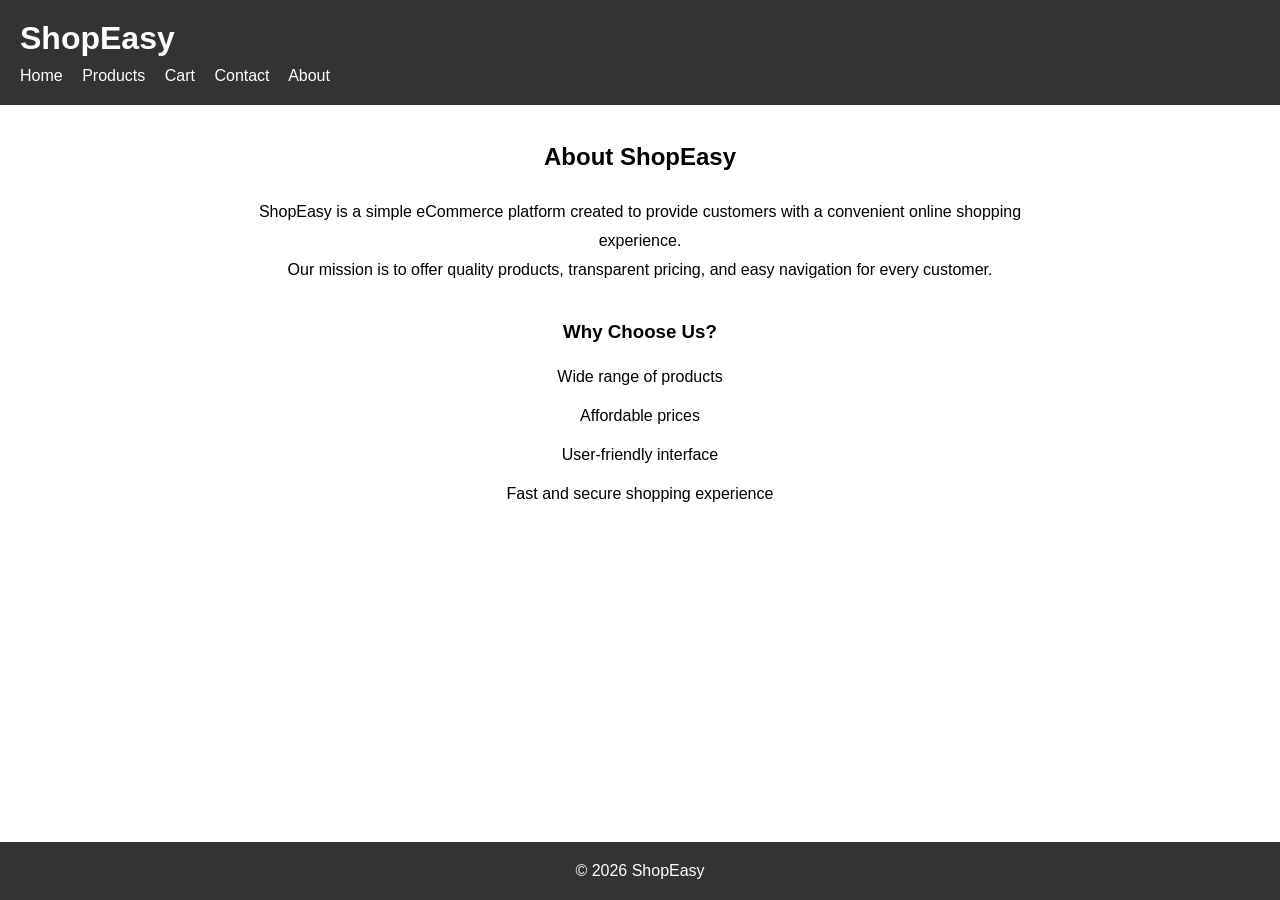
<file: about.html>
<!DOCTYPE html>
<html lang="en">
<head>
    <meta charset="UTF-8">
    <meta name="viewport" content="width=device-width, initial-scale=1.0">
    <title>...</title>

    <link rel="stylesheet" href="style.css">

    <script src="https://www.datadoghq-browser-agent.com/eu1/v6/datadog-logs.js"></script>
</head>
<body>

<header>
    <h1>ShopEasy</h1>

    <nav>
        <a href="index.html">Home</a>
        <a href="products.html">Products</a>
        <a href="cart.html">Cart</a>
        <a href="contact.html">Contact</a>
        <a href="about.html">About</a>
    </nav>
</header>

<main>
    <section class="about-section">
        <h2>About ShopEasy</h2>

        <p>
            ShopEasy is a simple eCommerce platform created to provide
            customers with a convenient online shopping experience.
        </p>

        <p>
            Our mission is to offer quality products, transparent pricing,
            and easy navigation for every customer.
        </p>

        <h3>Why Choose Us?</h3>

        <ul>
            <li>Wide range of products</li>
            <li>Affordable prices</li>
            <li>User-friendly interface</li>
            <li>Fast and secure shopping experience</li>
        </ul>
    </section>
</main>

<footer>
    <p>&copy; 2026 ShopEasy</p>
</footer>

</body>
</html>
</file>
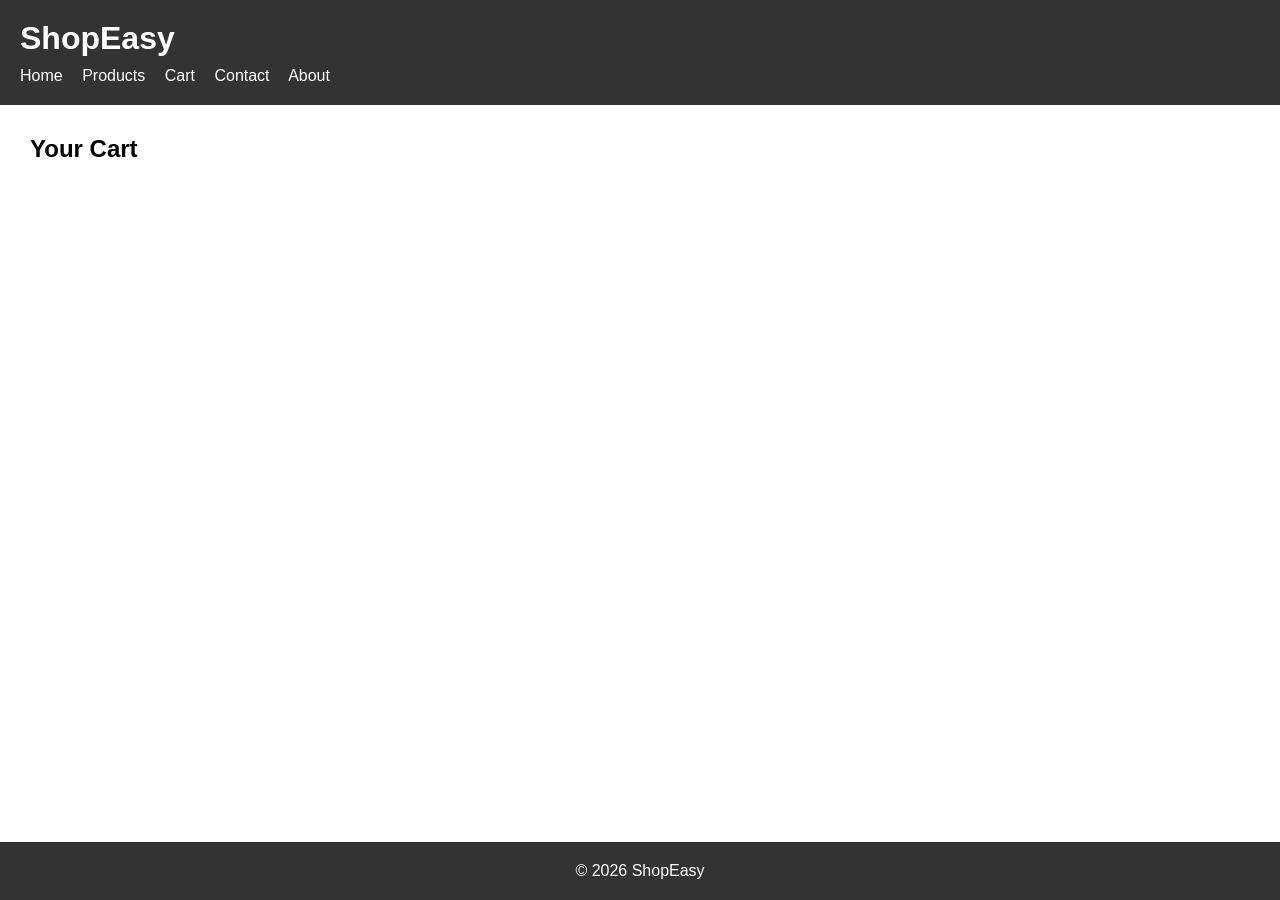
<file: cart.html>
<!DOCTYPE html>
<html lang="en">
<head>
    <meta charset="UTF-8">
    <meta name="viewport" content="width=device-width, initial-scale=1.0">
    <title>...</title>

    <link rel="stylesheet" href="style.css">

    <script src="https://www.datadoghq-browser-agent.com/eu1/v6/datadog-logs.js"></script>
</head>
<body>

<header>
    <h1>ShopEasy</h1>

    <nav>
        <a href="index.html">Home</a>
        <a href="products.html">Products</a>
        <a href="cart.html">Cart</a>
        <a href="contact.html">Contact</a>
        <a href="about.html">About</a>
    </nav>
</header>

<main>
    <h2>Your Cart</h2>

    <div id="cartContainer"></div>
</main>

<footer>
    <p>&copy; 2026 ShopEasy</p>
</footer>

<script src="script.js"></script>

</body>
</html>
</file>
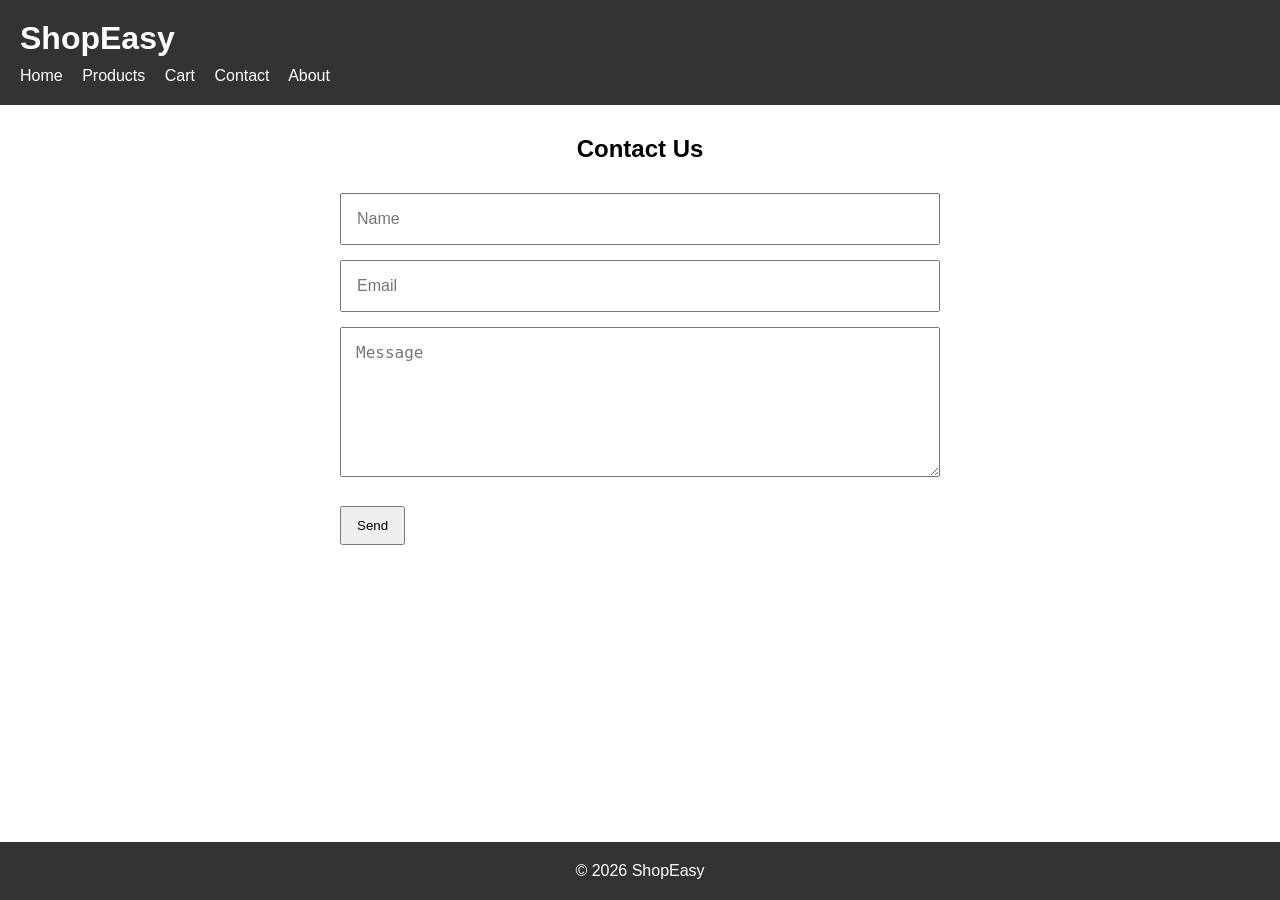
<file: contact.html>
<!DOCTYPE html>
<html lang="en">
<head>
    <meta charset="UTF-8">
    <meta name="viewport" content="width=device-width, initial-scale=1.0">
    <title>...</title>

    <link rel="stylesheet" href="style.css">

    <script src="https://www.datadoghq-browser-agent.com/eu1/v6/datadog-logs.js"></script>
</head>
<body>

<header>
    <h1>ShopEasy</h1>

    <nav>
        <a href="index.html">Home</a>
        <a href="products.html">Products</a>
        <a href="cart.html">Cart</a>
        <a href="contact.html">Contact</a>
        <a href="about.html">About</a>
    </nav>
</header>

<main>

    <h2 class="contact-title">Contact Us</h2>

    <form id="contactForm">

        <input
            type="text"
            id="name"
            placeholder="Name"
            required
        >

        <input
            type="email"
            id="email"
            placeholder="Email"
            required
        >

        <textarea
            id="message"
            placeholder="Message"
            required
        ></textarea>

        <button type="submit">
            Send
        </button>

        <p id="formMessage"></p>

    </form>

</main>

<footer>
    <p>&copy; 2026 ShopEasy</p>
</footer>

<script src="script.js"></script>

</body>
</html>
</file>
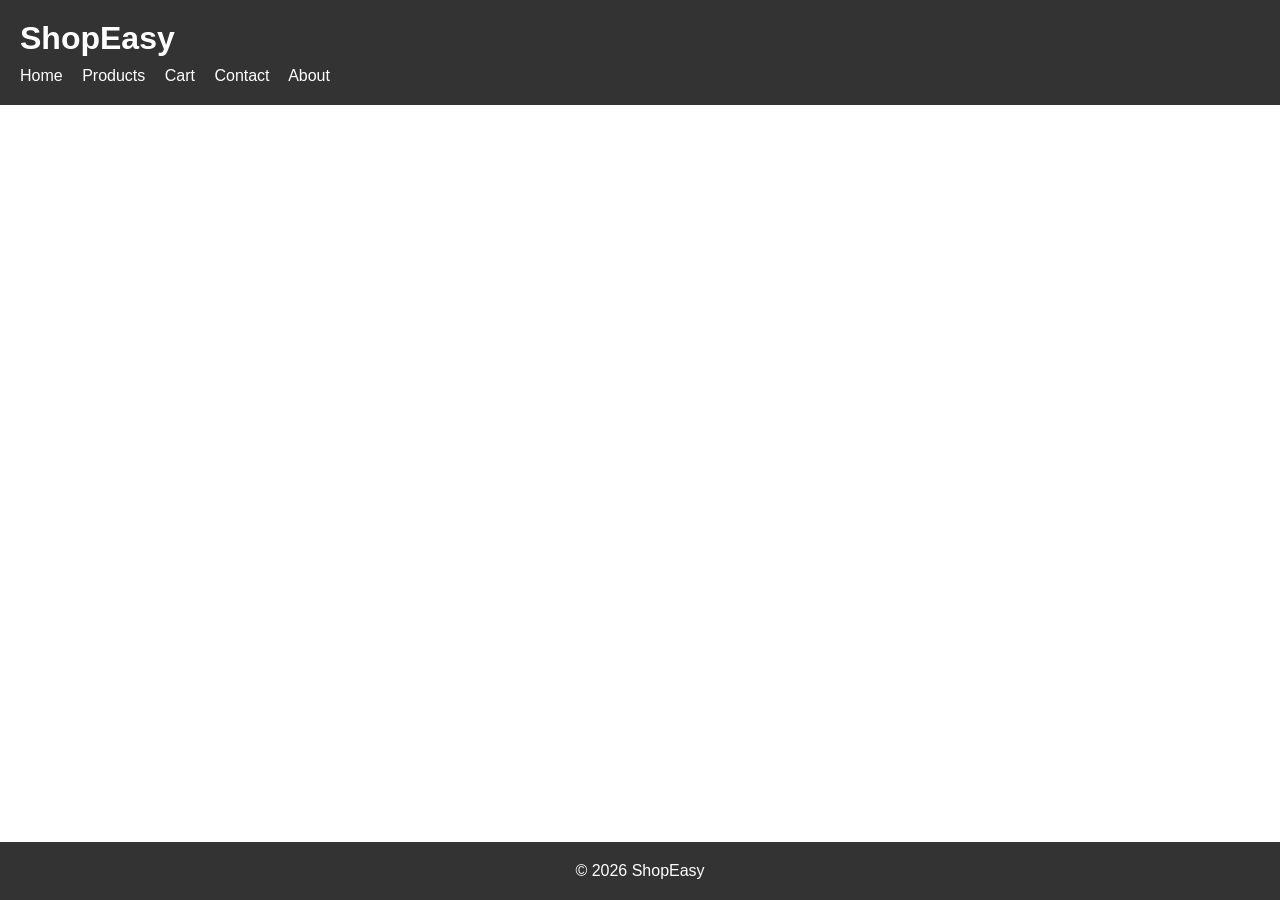
<file: product.html>
<!DOCTYPE html>
<html lang="en">
<head>
    <meta charset="UTF-8">
    <meta name="viewport" content="width=device-width, initial-scale=1.0">
    <title>...</title>

    <link rel="stylesheet" href="style.css">

    <script src="https://www.datadoghq-browser-agent.com/eu1/v6/datadog-logs.js"></script>
</head>
<body>

<header>
    <h1>ShopEasy</h1>

    <nav>
        <a href="index.html">Home</a>
        <a href="products.html">Products</a>
        <a href="cart.html">Cart</a>
        <a href="contact.html">Contact</a>
        <a href="about.html">About</a>
    </nav>
</header>

<main>
    <div id="productDetails"></div>
</main>

<footer>
    <p>&copy; 2026 ShopEasy</p>
</footer>

<script src="script.js"></script>

</body>
</html>
</file>
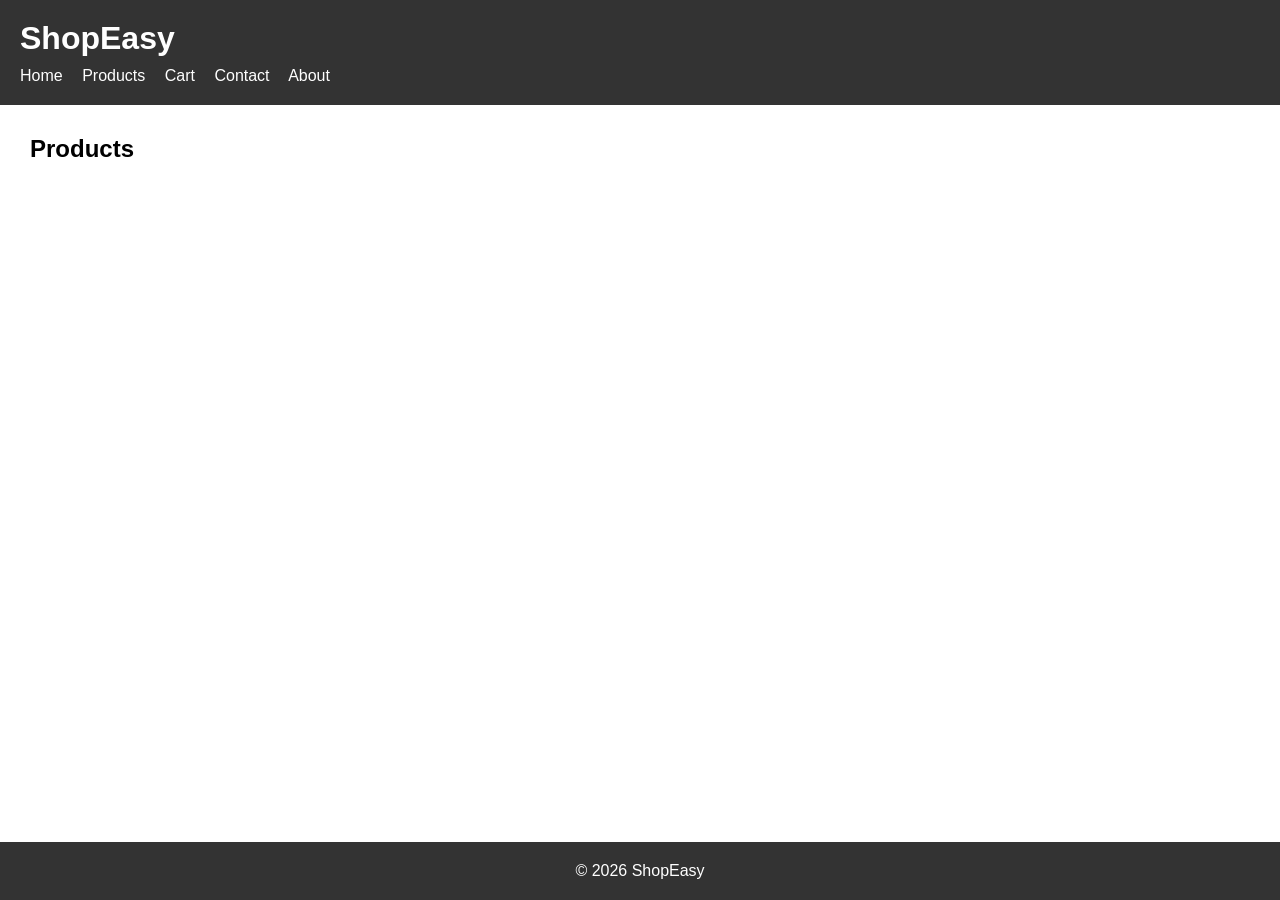
<file: products.html>
<!DOCTYPE html>
<html lang="en">
<head>
    <meta charset="UTF-8">
    <meta name="viewport" content="width=device-width, initial-scale=1.0">
    <title>...</title>

    <link rel="stylesheet" href="style.css">

    <script src="https://www.datadoghq-browser-agent.com/eu1/v6/datadog-logs.js"></script>
</head>
<body>

<header>
    <h1>ShopEasy</h1>

    <nav>
        <a href="index.html">Home</a>
        <a href="products.html">Products</a>
        <a href="cart.html">Cart</a>
        <a href="contact.html">Contact</a>
        <a href="about.html">About</a>
    </nav>
</header>

<main>
    <h2>Products</h2>

    <div id="productsContainer" class="product-grid"></div>
</main>

<footer>
    <p>&copy; 2026 ShopEasy</p>
</footer>

<script src="script.js"></script>

</body>
</html>
</file>
<file: style.css>
*{
    margin:0;
    padding:0;
    box-sizing:border-box;
}

html,
body{
    height:100%;
}

body{
    font-family:Arial,sans-serif;
    min-height:100vh;
    display:flex;
    flex-direction:column;
}

header{
    background:#333;
    color:white;
    padding:20px;
}

nav{
    margin-top:10px;
}

nav a{
    color:white;
    text-decoration:none;
    margin-right:15px;
}

main{
    flex:1;
    padding:30px;
}

.hero{
    text-align:center;
    padding:60px 20px;
}

.btn{
    display:inline-block;
    margin-top:20px;
    padding:10px 20px;
    background:#333;
    color:white;
    text-decoration:none;
}

.product-grid{
    display:grid;
    grid-template-columns:repeat(auto-fit,minmax(250px,1fr));
    gap:20px;
    margin-top:20px;
}

.product-card{
    border:1px solid #ddd;
    padding:15px;
    text-align:center;
}

.product-card img{
    width:250px;
    height:250px;
    object-fit:contain;
    display:block;
    margin:0 auto;
}

button{
    padding:10px 15px;
    cursor:pointer;
    margin-top:10px;
}

#contactForm{
    width:600px;
    max-width:90%;
    margin:30px auto;
}

#contactForm input,
#contactForm textarea{
    width:100%;
    padding:15px;
    margin-bottom:15px;
    font-size:16px;
}

#contactForm textarea{
    min-height:150px;
}

.contact-title{
    text-align:center;
    margin-bottom:20px;
}

footer{
    text-align:center;
    padding:20px;
    background:#333;
    color:white;
    margin-top:auto;
}

@media(max-width:768px){

    nav{
        display:flex;
        flex-direction:column;
        gap:10px;
    }

    #contactForm{
        width:95%;
    }
}

.about-section{
    max-width:800px;
    margin:0 auto;
    text-align:center;
    line-height:1.8;
}

.about-section h2{
    margin-bottom:20px;
}

.about-section h3{
    margin-top:30px;
    margin-bottom:15px;
}

.about-section ul{
    list-style:none;
}

.about-section li{
    margin-bottom:10px;
}
</file>
